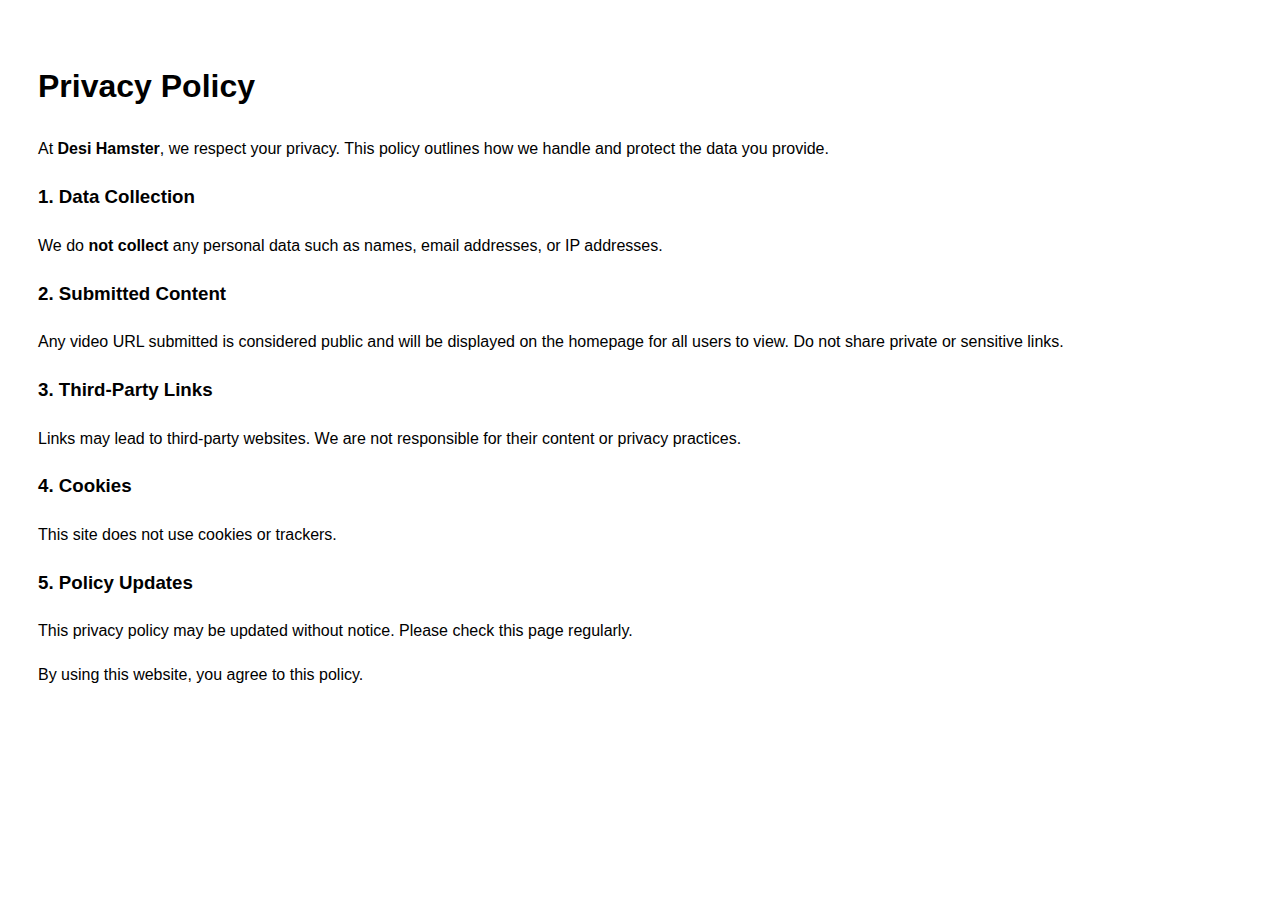
<file: privacy.html>
<!DOCTYPE html>
<html lang="en">
<head>
  <meta charset="UTF-8">
  <title>Privacy Policy – Desi Hamster</title>
  <meta name="viewport" content="width=device-width, initial-scale=1.0">
</head>
<body style="font-family: sans-serif; padding: 30px; line-height: 1.7;">
  <h1>Privacy Policy</h1>
  <p>At <strong>Desi Hamster</strong>, we respect your privacy. This policy outlines how we handle and protect the data you provide.</p>

  <h3>1. Data Collection</h3>
  <p>We do <strong>not collect</strong> any personal data such as names, email addresses, or IP addresses.</p>

  <h3>2. Submitted Content</h3>
  <p>Any video URL submitted is considered public and will be displayed on the homepage for all users to view. Do not share private or sensitive links.</p>

  <h3>3. Third-Party Links</h3>
  <p>Links may lead to third-party websites. We are not responsible for their content or privacy practices.</p>

  <h3>4. Cookies</h3>
  <p>This site does not use cookies or trackers.</p>

  <h3>5. Policy Updates</h3>
  <p>This privacy policy may be updated without notice. Please check this page regularly.</p>

  <p>By using this website, you agree to this policy.</p>
</body>
</html>
</file>
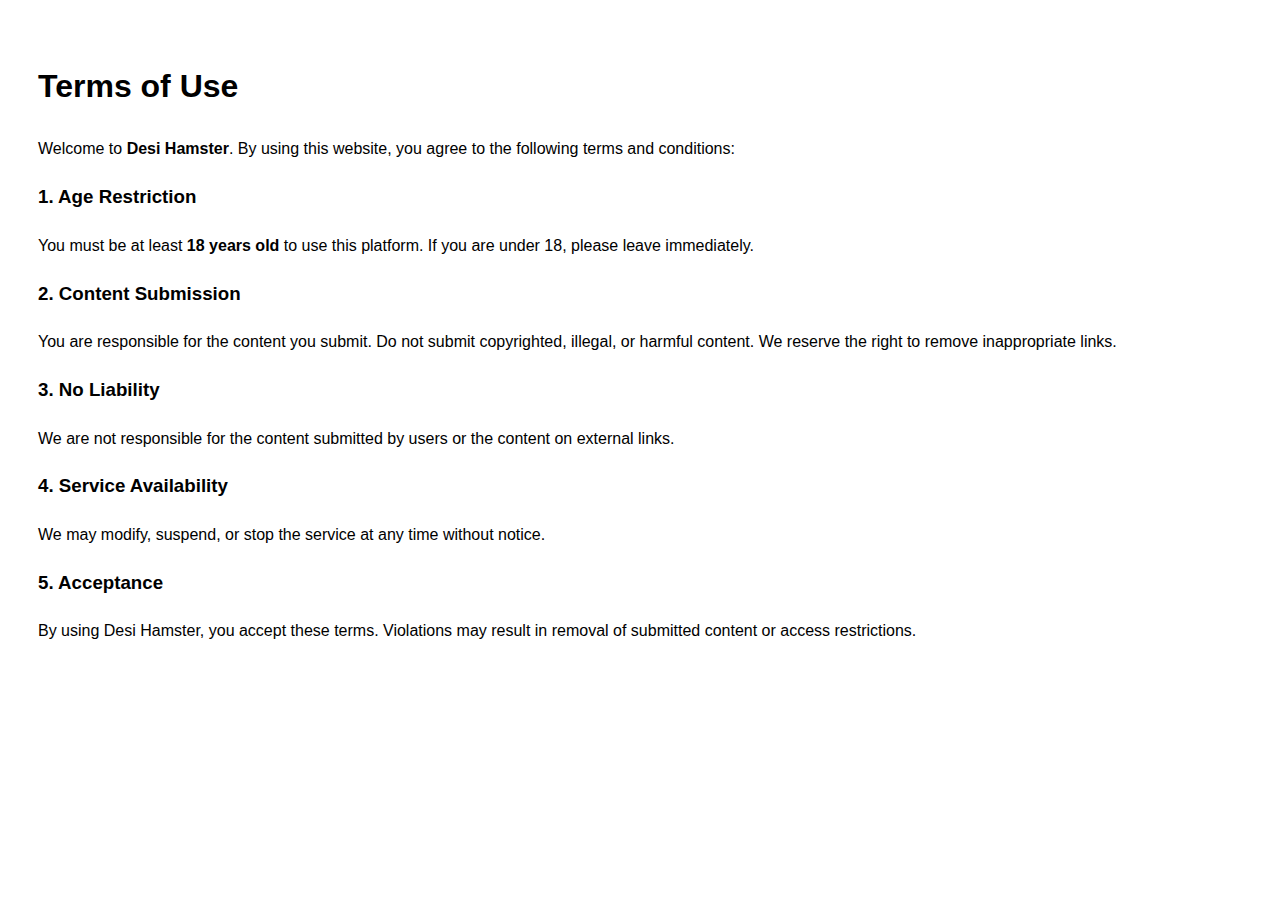
<file: terms.html>
<!DOCTYPE html>
<html lang="en">
<head>
  <meta charset="UTF-8">
  <title>Terms of Use – Desi Hamster</title>
  <meta name="viewport" content="width=device-width, initial-scale=1.0">
</head>
<body style="font-family: sans-serif; padding: 30px; line-height: 1.7;">
  <h1>Terms of Use</h1>
  <p>Welcome to <strong>Desi Hamster</strong>. By using this website, you agree to the following terms and conditions:</p>

  <h3>1. Age Restriction</h3>
  <p>You must be at least <strong>18 years old</strong> to use this platform. If you are under 18, please leave immediately.</p>

  <h3>2. Content Submission</h3>
  <p>You are responsible for the content you submit. Do not submit copyrighted, illegal, or harmful content. We reserve the right to remove inappropriate links.</p>

  <h3>3. No Liability</h3>
  <p>We are not responsible for the content submitted by users or the content on external links.</p>

  <h3>4. Service Availability</h3>
  <p>We may modify, suspend, or stop the service at any time without notice.</p>

  <h3>5. Acceptance</h3>
  <p>By using Desi Hamster, you accept these terms. Violations may result in removal of submitted content or access restrictions.</p>
</body>
</html>
</file>
